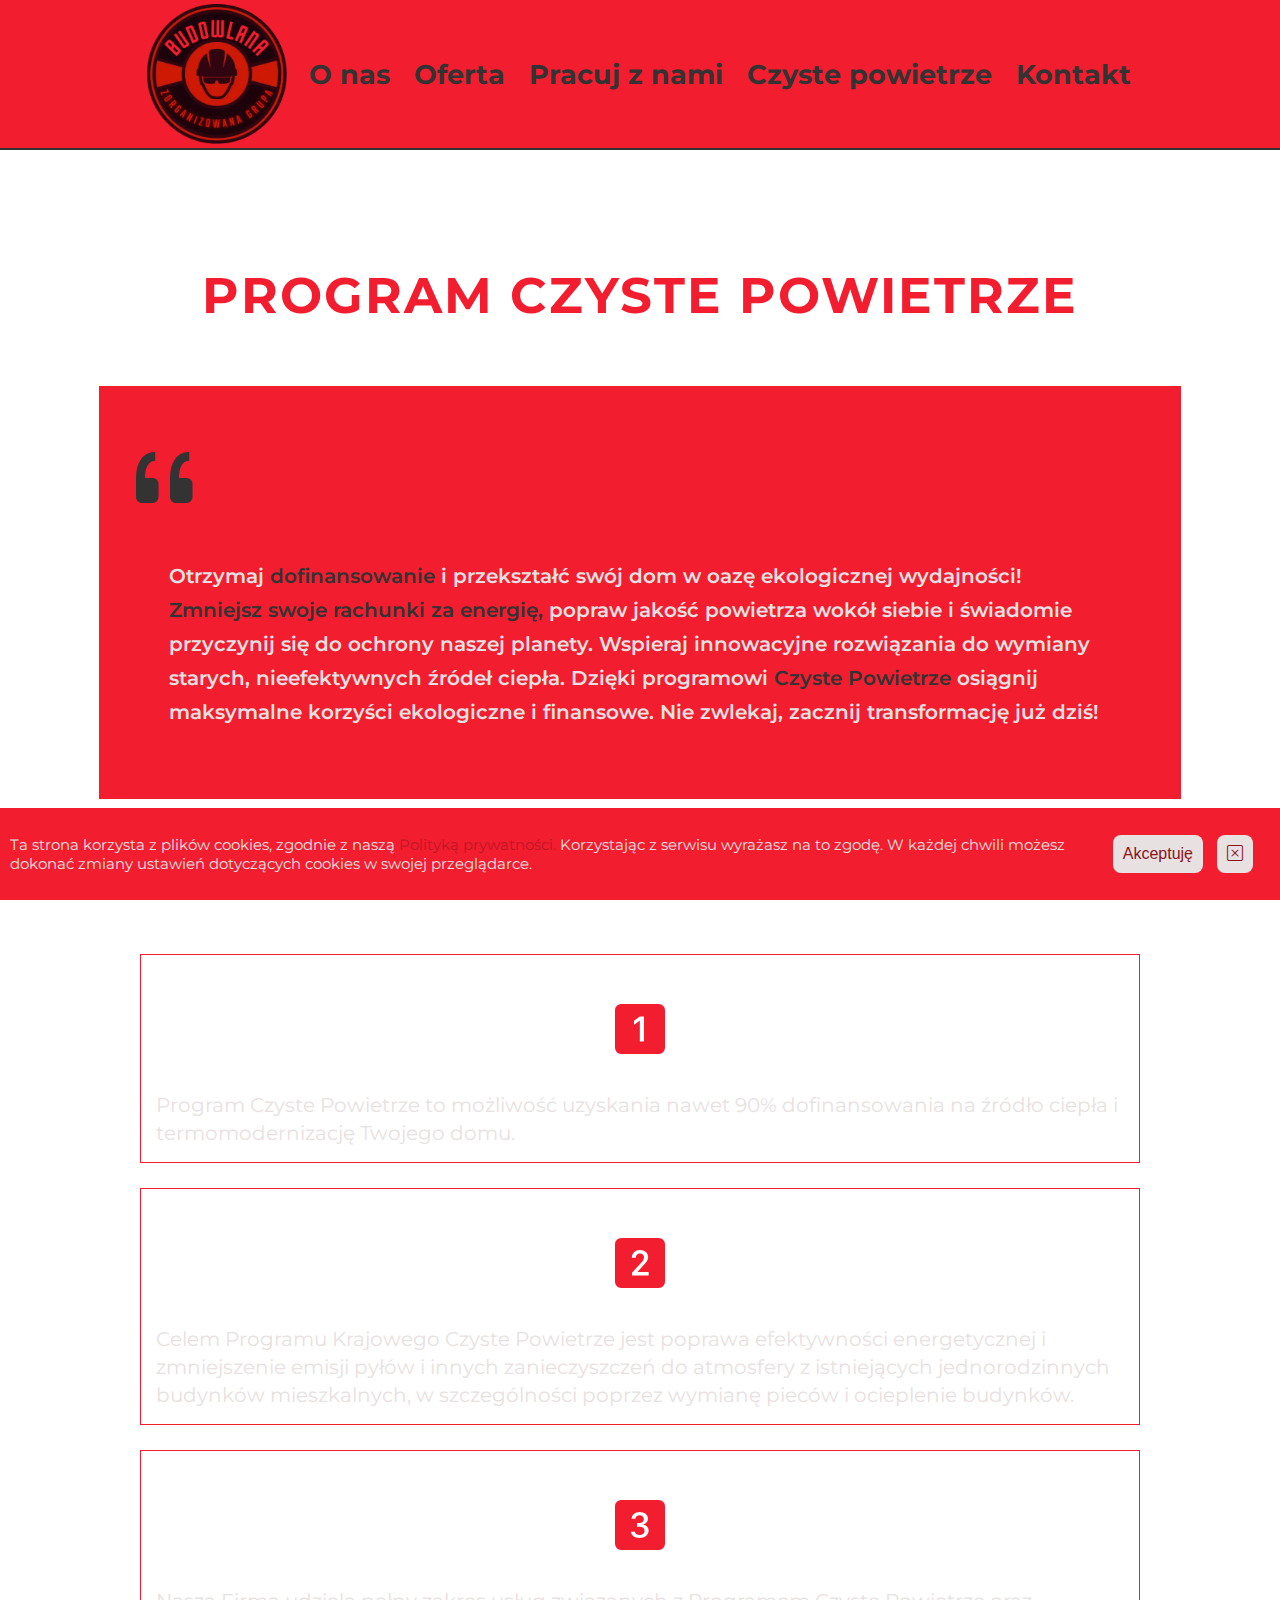
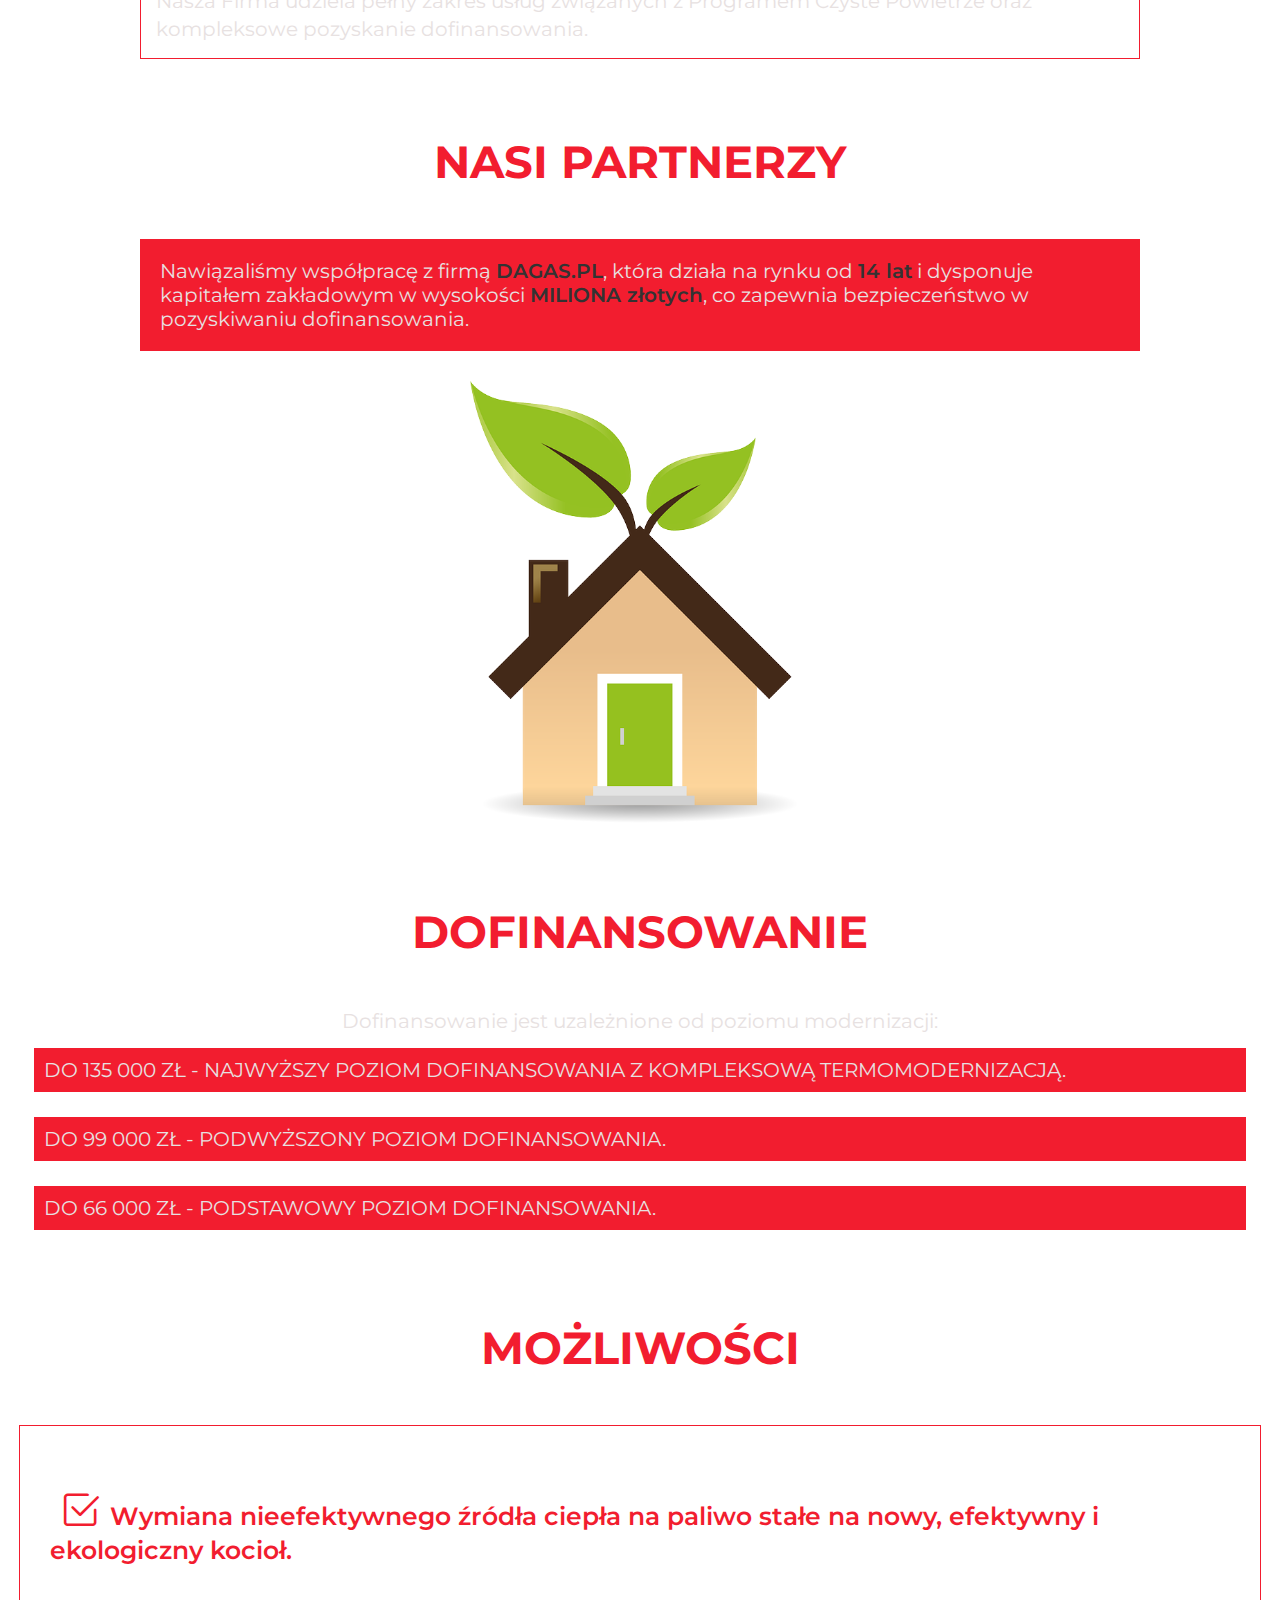
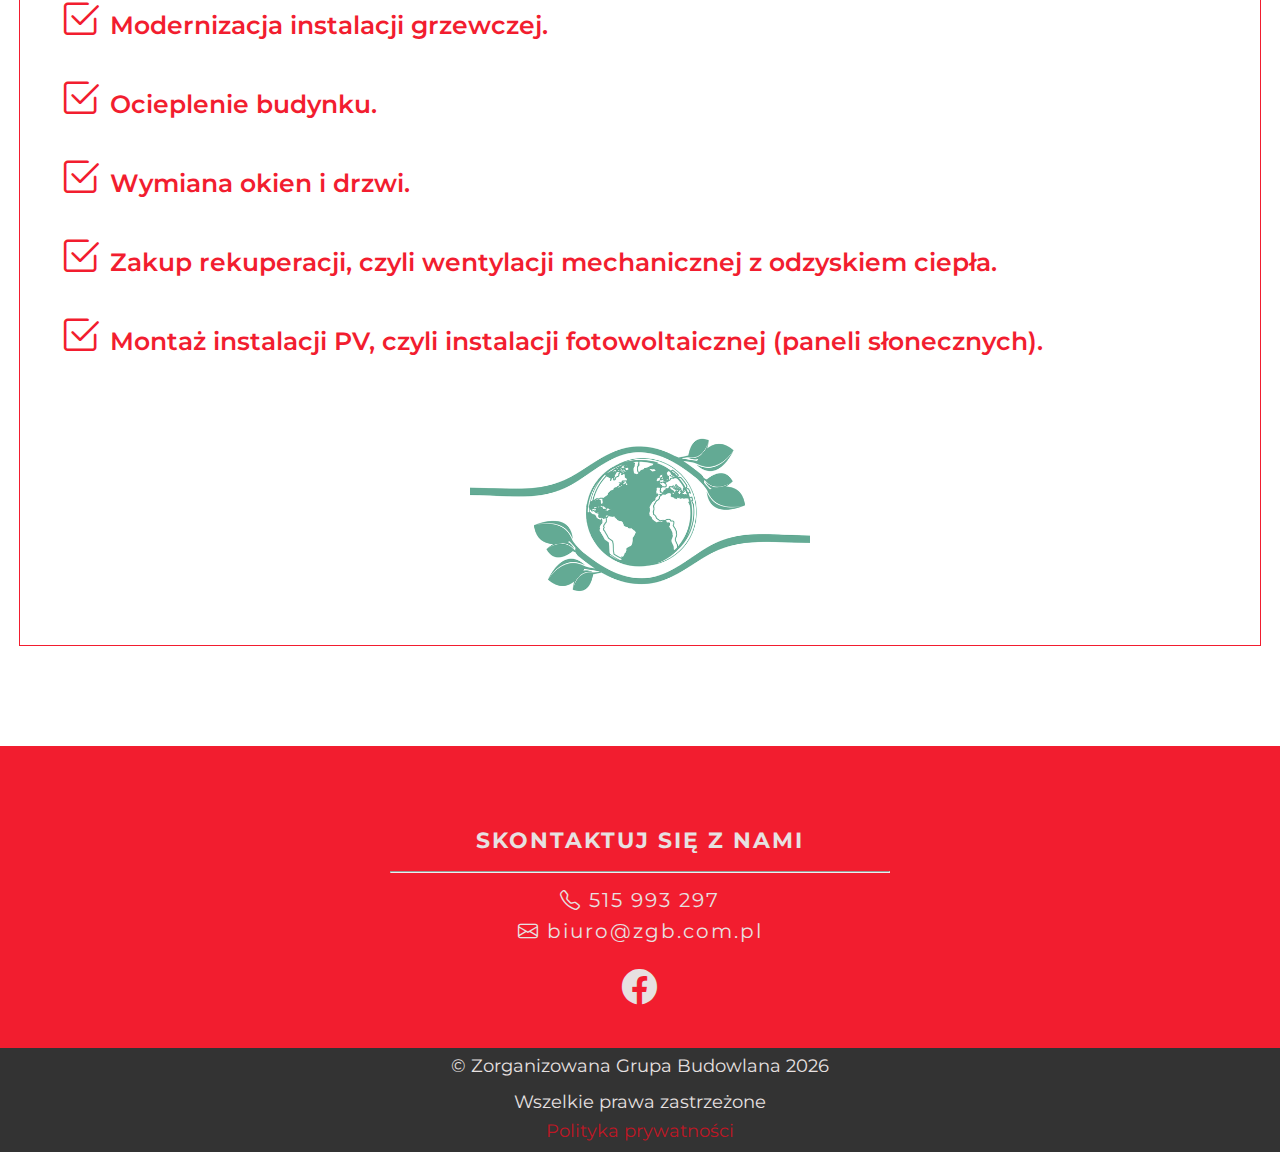
<file: clean-air.html>
<!DOCTYPE html>
<html lang="pl">

<head>
    <meta charset="UTF-8">
    <meta http-equiv="X-UA-Compatible" content="IE=edge">
    <meta name="viewport" content="width=device-width, initial-scale=1.0">
    <meta name="description" content="Profesjonalne usługi budowlane: wykonawstwo elewacji, docieplenia pianą poliuretanową oraz wełną celulozową. Remont domu, hydraulika, audyty energetyczne i Program Czyste Powietrze.">
    <title>Profesjonalne Usługi Budowlane - Elewacje, Docieplenia, Wymiana Okien</title>
    <link rel="shortcut icon" href="img/logo/fav-icon.png" type="image/png">
</head>
<script async src="https://www.googletagmanager.com/gtag/js?id=G-2FEHX1W138"></script>
<script>
  window.dataLayer = window.dataLayer || [];
  function gtag(){dataLayer.push(arguments);}
  gtag('js', new Date());
  gtag('config', 'G-2FEHX1W138');
</script>
<link rel="stylesheet" href="https://cdn.jsdelivr.net/npm/bootstrap-icons@1.10.5/font/bootstrap-icons.css">
<link rel="stylesheet" href="css/index.css">
</head>

<body>
    <nav class="nav nav-mobile">
        <button class="burger-btn" aria-label="Otwórz menu nawigacyjne">
            <i class="bi bi-menu-up"></i>
        </button>
        <div class="nav-mobile__items nav__items">
            <a href="index.html" class="nav-mobile__item">Strona główna</a>
            <a href="index.html#about-us" class="nav-mobile__item">O nas</a>
            <a href="index.html#offer" class="nav-mobile__item">Oferta</a>
            <a href="work-with-us.html" class="nav-mobile__item">Pracuj z nami</a>
            <a href="clean-air.html" class="nav-mobile__item">Czyste powietrze</a>
            <a href="contacts.html" class="nav-mobile__item">Kontakt</a>
        </div>
    </nav>
    <nav class="nav nav-desktop">
        <div class="nav-desktop__menu">
            <a href="index.html"> <img class="nav__logo" src="img/logo/zgb_logo.png" alt="Logo"></a>
            <div class="nav-desktop__items nav__items">
                <a href="index.html#about-us" class="nav-desktop__item">O nas</a>
                <a href="index.html#offer" class="nav-desktop__item">Oferta</a>
                <a href="work-with-us.html" class="nav-desktop__item">Pracuj z nami</a>
                <a href="clean-air.html" class="nav-desktop__item">Czyste powietrze</a>
                <a href="contacts.html" class="nav-desktop__item">Kontakt</a>
            </div>
        </div>
    </nav>
    <main class="main">
        <section class="clean-air section-padding section" id="clean-air">
            <div class="container clean-air__box">
                <h2 class="section-heading clean-air__title ">program Czyste Powietrze</h2>
                <div class="clean-air__quote-box"><i class="clean-air__quote-top-icon bi bi-quote"></i>
                    <p class="clean-air__quote-text">Otrzymaj <span>dofinansowanie</span> i przekształć swój dom w oazę
                        ekologicznej
                        wydajności! <span>Zmniejsz swoje
                            rachunki za energię,</span> popraw jakość powietrza wokół siebie i świadomie przyczynij się
                        do ochrony
                        naszej planety. Wspieraj innowacyjne rozwiązania do wymiany starych, nieefektywnych źródeł
                        ciepła. Dzięki programowi <span>Czyste Powietrze</span> osiągnij
                        maksymalne korzyści ekologiczne i finansowe. Nie zwlekaj, zacznij transformację już dziś!</p>
                </div>
                <h3 class="clean-air__heading">Opis Programu</h3>
                <div class="clean-air__description-box">
                    <div class="clean-air__description-box-item">
                        <i class="bi bi-1-square-fill"></i>
                        <p class="clean-air__description">Program Czyste Powietrze to możliwość uzyskania nawet 90%
                            dofinansowania na źródło ciepła i termomodernizację Twojego domu.</p>
                    </div>
                    <div class="clean-air__description-box-item">
                        <i class="bi bi-2-square-fill"></i>
                        <p class="clean-air__description">Celem Programu Krajowego Czyste Powietrze jest poprawa
                            efektywności energetycznej i zmniejszenie emisji pyłów i innych zanieczyszczeń do atmosfery
                            z
                            istniejących jednorodzinnych budynków mieszkalnych, w szczególności poprzez wymianę pieców i
                            ocieplenie budynków.</p>
                    </div>
                    <div class="clean-air__description-box-item">
                        <i class="bi bi-3-square-fill"></i>
                        <p class="clean-air__description">Nasza Firma udziela pełny zakres usług związanych z Programem
                            Czyste Powietrze oraz kompleksowe pozyskanie dofinansowania.</p>
                    </div>
                </div>
                <h3 class="clean-air__heading">Nasi Partnerzy</h3>
                <p class="clean-air__description-partners">Nawiązaliśmy współpracę z firmą <span>DAGAS.PL</span>, która działa na
                    rynku od <span>14
                        lat</span> i dysponuje kapitałem zakładowym w wysokości <span>MILIONA złotych</span>, co
                    zapewnia bezpieczeństwo w
                    pozyskiwaniu dofinansowania.</p>
                <div class="clean-air__img"><img src="img/house-157112_640.png" alt="ilustracja budynku"></div>
                <h3 class="clean-air__heading">Dofinansowanie</h3>
                <p class="clean-air__description-finance">Dofinansowanie jest uzależnione od poziomu modernizacji:</p>
                <ul class="clean-air__list">
                    <li class="clean-air__item">Do 135 000 zł - najwyższy poziom dofinansowania z kompleksową
                        termomodernizacją.</li>
                    <li class="clean-air__item">Do 99 000 zł - podwyższony poziom dofinansowania.</li>
                    <li class="clean-air__item">Do 66 000 zł - podstawowy poziom dofinansowania.</li>
                </ul>
                <h3 class="clean-air__heading">Możliwości</h3>
                <div class="clean-air__description-box-item">
                    <ul class="clean-air__actions-list">
                        <li class="clean-air__actions-item"><i class="bi bi-check2-square"></i>Wymiana nieefektywnego źródła ciepła na paliwo stałe na
                            nowy,
                            efektywny i ekologiczny kocioł.</li>
                        <li class="clean-air__actions-item"><i class="bi bi-check2-square"></i>Modernizacja instalacji grzewczej.</li>
                        <li class="clean-air__actions-item"><i class="bi bi-check2-square"></i>Ocieplenie budynku.</li>
                        <li class="clean-air__actions-item"><i class="bi bi-check2-square"></i>Wymiana okien i drzwi.</li>
                        <li class="clean-air__actions-item"><i class="bi bi-check2-square"></i>Zakup rekuperacji, czyli wentylacji mechanicznej z odzyskiem
                            ciepła.</li>
                        <li class="clean-air__actions-item"><i class="bi bi-check2-square"></i>Montaż instalacji PV, czyli instalacji fotowoltaicznej
                            (paneli
                            słonecznych).</li>
                    </ul>
                    <div class="clean-air__img"><img src="img/planet-7014517_640.png" alt="ilustracja dom"></div>
                </div>
        </section>
    </main>
    </section>
    <footer class="footer">
        <div class="section">
            <div class="footer__boxes">
                <div class="footer__box">
                    <p class="footer__bottom-text"></p>
                </div>
                <div class="footer__box">
                    <h3 class="footer__box-title">Skontaktuj się z nami</h3>
                    <hr>
                    <ul class="footer__box-list">
                        <li class="footer__box-list-item">
                            <a href="tel:515993297"><i class="bi bi-telephone"></i> 515 993 297</a>
                        </li>
                        <li class="footer__box-list-item">
                            <a href="mailto:biuro@zgb.com.pl"><i class="bi bi-envelope"></i>
                                biuro@zgb.com.pl</a>
                        </li>
                    </ul>
                    <div class="footer__box-social">
                        <a href="https://www.facebook.com/profile.php?id=61561750898383" target="_blank" class="footer__box-link"><i
                                class="bi bi-facebook"></i></i></a>
                    </div>
                </div>
            </div>
        </div>
        <div class="footer__bottom-box">
            <p class="footer__bottom-text"> &copy; Zorganizowana Grupa Budowlana <span class="footer__year"></span> </p>
            <p class="footer__bottom-text">Wszelkie prawa zastrzeżone</p>
            <a href="privacy-policy.html" class="footer__privacy-policy">Polityka prywatności</a>
        </div>
    </footer>
    <div class="privacy-message">
        <p class="privacy-message_text">Ta strona korzysta z plików cookies, zgodnie z naszą <a
                href="privacy-policy.html" class="footer__privacy-policy">Polityką prywatności.</a> Korzystając
            z
            serwisu wyrażasz na to zgodę.
            W każdej chwili możesz dokonać zmiany ustawień dotyczących cookies w swojej przeglądarce.</p>
        <div class="privacy-message__button-box"> <button class="privacy-message__button"
                aria-label="Zaakceptuj wiadomość o prywatności danych">Akceptuję</button>
            <button class="privacy-message__icon" aria-label="Zamknij wiadomość o prywatności danych"><i
                    class="bi bi-x-square"></i></button>
        </div>
    </div>
    </main>
    <script src="js/nav.js"></script>
    <script src="js/footer-year.js"></script>
    <script src="js/privacy-message.js"></script>
</body>

</html>
</file>
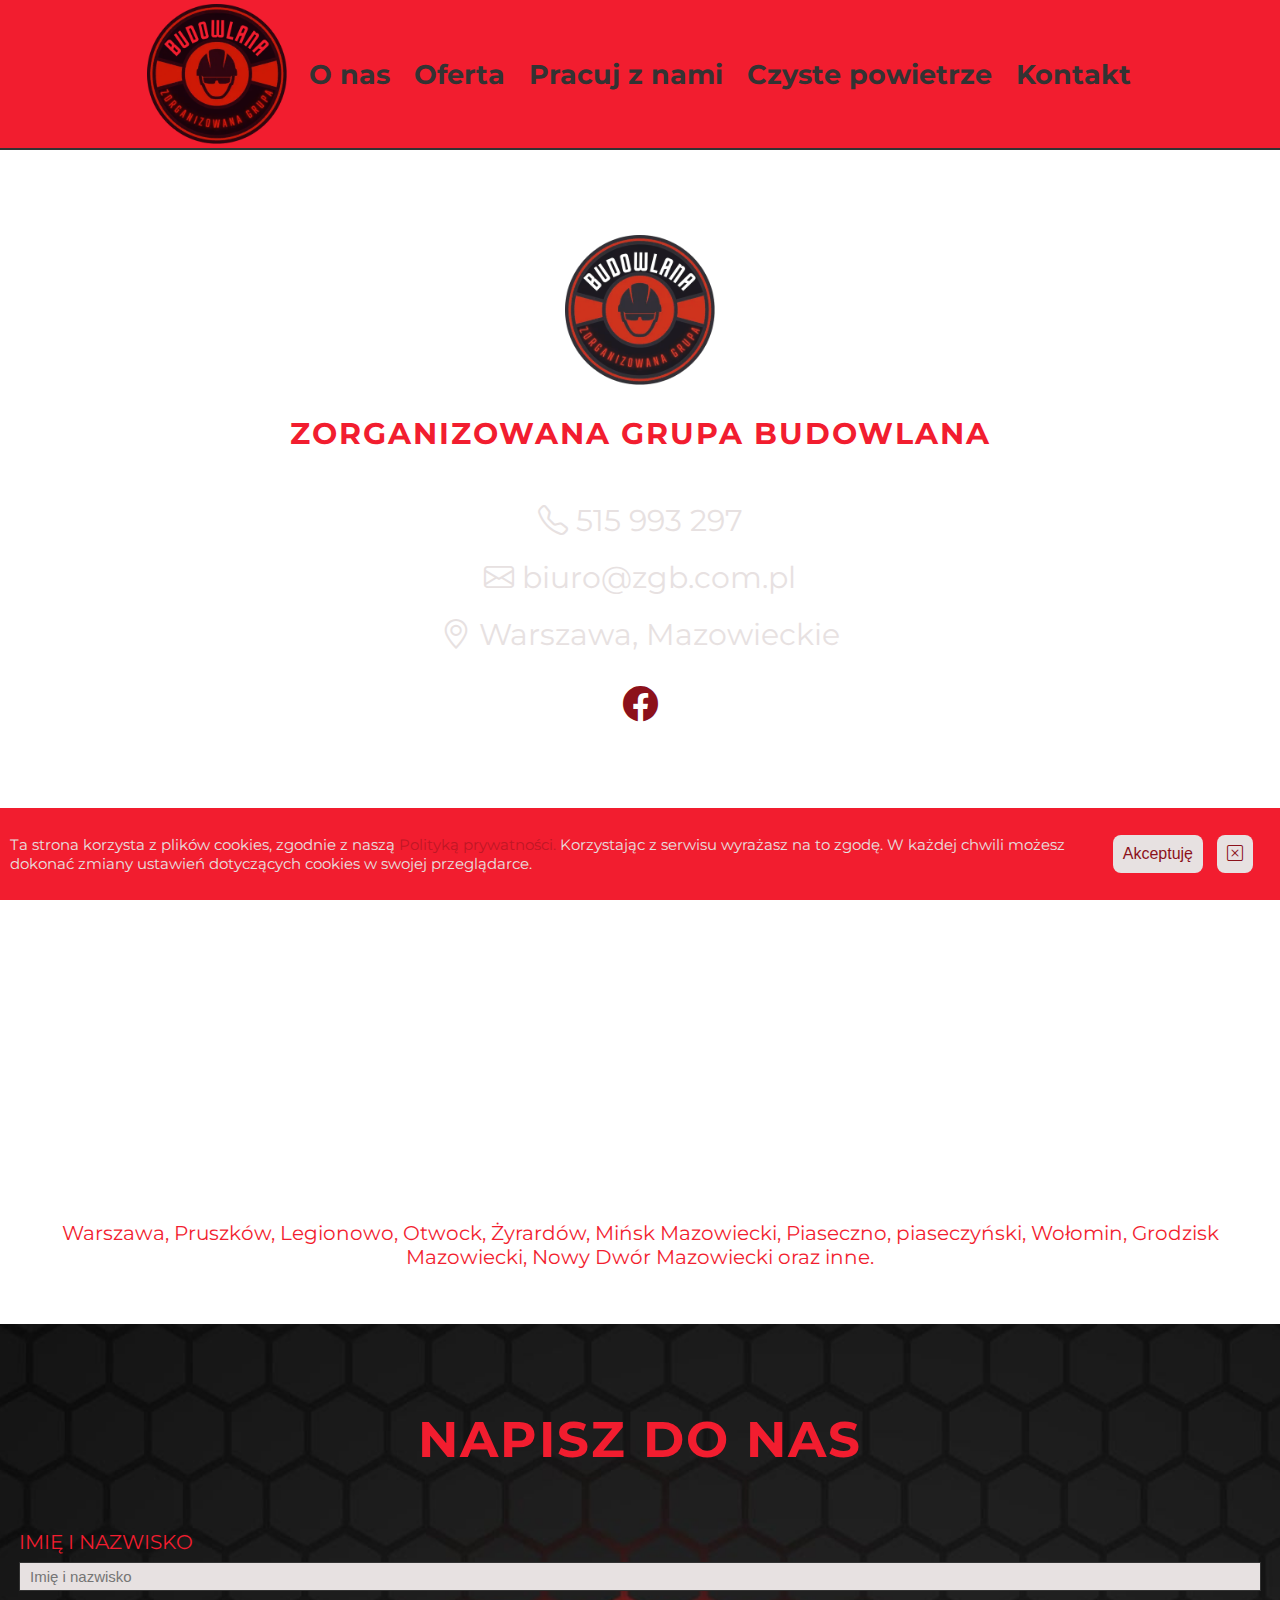
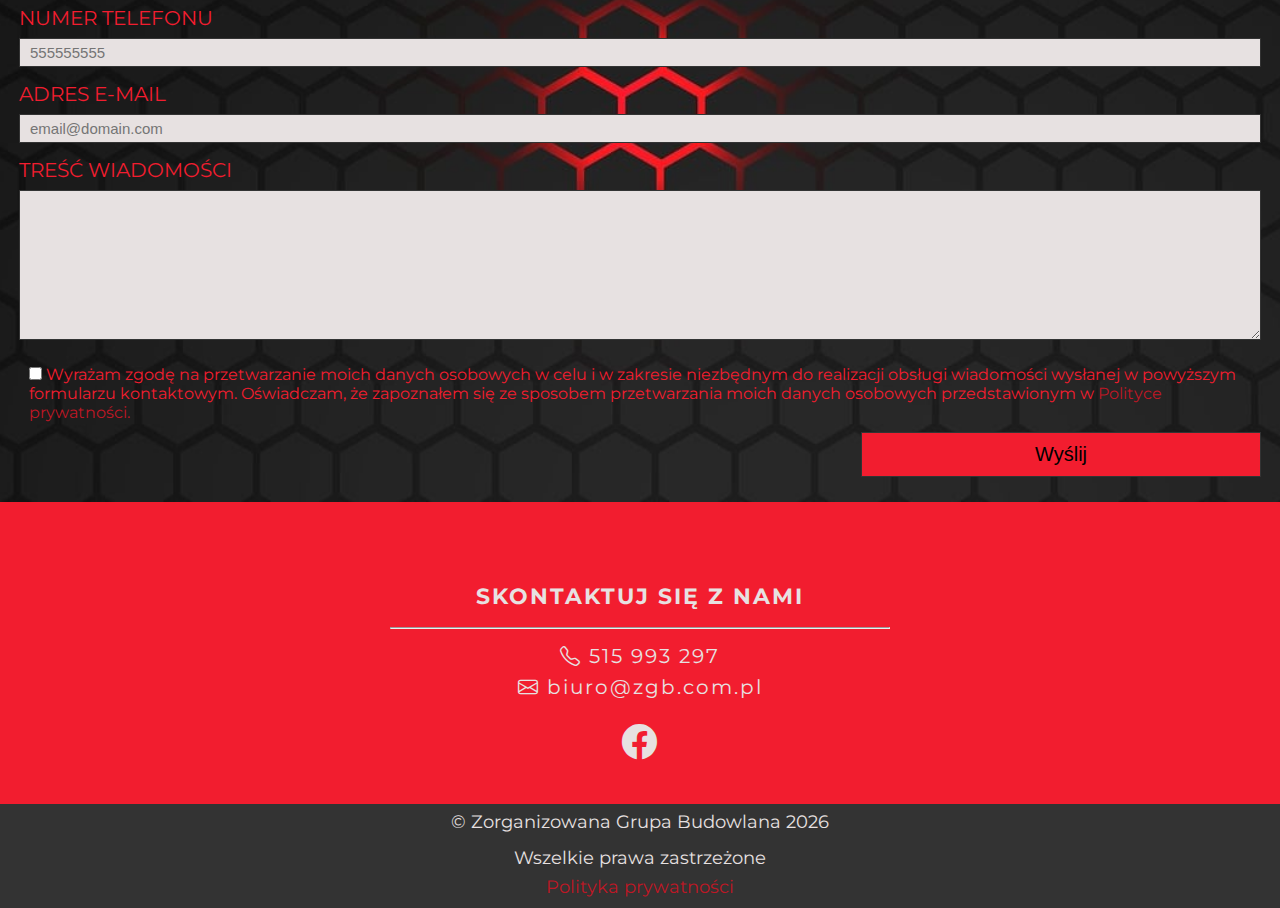
<file: contacts.html>
<!DOCTYPE html>
<html lang="pl">

<head>
    <meta charset="UTF-8">
    <meta http-equiv="X-UA-Compatible" content="IE=edge">
    <meta name="viewport" content="width=device-width, initial-scale=1.0">
    <meta name="description"
        content="Profesjonalne usługi budowlane: wykonawstwo elewacji, docieplenia pianą poliuretanową oraz wełną celulozową. Remont domu, hydraulika, audyty energetyczne i Program Czyste Powietrze.">
    <title>Profesjonalne Usługi Budowlane - Elewacje, Docieplenia, Wymiana Okien</title>
    <link rel="shortcut icon" href="img/logo/fav-icon.png" type="image/png">
</head>
<script async src="https://www.googletagmanager.com/gtag/js?id=G-2FEHX1W138"></script>
<script>
    window.dataLayer = window.dataLayer || [];
    function gtag() { dataLayer.push(arguments); }
    gtag('js', new Date());
    gtag('config', 'G-2FEHX1W138');
</script>
<link rel="stylesheet" href="https://cdn.jsdelivr.net/npm/bootstrap-icons@1.10.5/font/bootstrap-icons.css">
<link rel="stylesheet" href="css/index.css">
</head>

<body>

    <nav class="nav nav-mobile">
        <button class="burger-btn" aria-label="Otwórz menu nawigacyjne">
            <i class="bi bi-menu-up"></i>
        </button>
        <div class="nav-mobile__items nav__items">
            <a href="index.html" class="nav-mobile__item">Strona główna</a>
            <a href="index.html#about-us" class="nav-mobile__item">O nas</a>
            <a href="index.html#offer" class="nav-mobile__item">Oferta</a>
            <a href="work-with-us.html" class="nav-mobile__item">Pracuj z nami</a>
            <a href="clean-air.html" class="nav-mobile__item">Czyste powietrze</a>
            <a href="contacts.html" class="nav-mobile__item">Kontakt</a>
        </div>
    </nav>

    <nav class="nav nav-desktop">
        <div class="nav-desktop__menu">
            <a href="index.html"> <img class="nav__logo" src="img/logo/zgb_logo.png" alt="Logo"></a>
            <div class="nav-desktop__items nav__items">
                <a href="index.html#about-us" class="nav-desktop__item">O nas</a>
                <a href="index.html#offer" class="nav-desktop__item">Oferta</a>
                <a href="work-with-us.html" class="nav-desktop__item">Pracuj z nami</a>
                <a href="clean-air.html" class="nav-desktop__item">Czyste powietrze</a>
                <a href="contacts.html" class="nav-desktop__item">Kontakt</a>
            </div>
        </div>
    </nav>

    <main class="main">
        <section class="contacts section-padding section white-section" id="contacts">
            <div class="container contacts__box">
                <a href="index.html"> <img class="contacts_logo" src="img/logo/zgb_logo.png" alt="Logo"></a>
                <h3 class="section-heading contacts__box-list-item">Zorganizowana grupa budowlana</h3>
                <ul class="contacts__box-list">
                    <li class="contacts__box-list-item"><a href="tel:515993297"><i class="bi bi-telephone"></i> 515 993
                            297</a></li>
                    <li class="contacts__box-list-item">
                        <a href="mailto:biuro@zgb.com.pl"><i class="bi bi-envelope"></i>
                            biuro@zgb.com.pl</a>
                    </li>
                    <li class="contacts__box-list-item"><i class="bi bi-geo-alt"></i> Warszawa, Mazowieckie</li>
                </ul>
                <div class="contacts__box-social">
                    <a href="https://www.facebook.com/profile.php?id=61561750898383" target="_blank"
                        class="footer__box-link"><i class="bi bi-facebook"></i></i></a>
                </div>
                <div class="contacts__map">
                    <iframe
                        src="https://www.google.com/maps/embed?pb=!1m18!1m12!1m3!1d180417.49972313724!2d20.896272189358637!3d52.232886618641594!2m3!1f0!2f0!3f0!3m2!1i1024!2i768!4f13.1!3m3!1m2!1s0x471ecc669a869f01%3A0x72f0be2a88ead3fc!2sWarszawa!5e1!3m2!1spl!2spl!4v1719344834650!5m2!1spl!2spl"
                        width="90%" height="450" style="border:0;" allowfullscreen="" loading="lazy"
                        referrerpolicy="no-referrer-when-downgrade"></iframe>
                    <p class="contacts__map-text">Warszawa, Pruszków, Legionowo, Otwock, Żyrardów, Mińsk Mazowiecki,
                        Piaseczno, piaseczyński, Wołomin, Grodzisk Mazowiecki, Nowy Dwór Mazowiecki oraz inne.</p>
                </div>
            </div>
        </section>

        <section class="contact-form section-padding section" id="contact">
            <h2 class="contact-form__heading section-heading">napisz do nas</h2>
            <div class="container">
                <form id="contactForm" name="simple-contact-form" accept-charset="utf-8" class="contact__form">
                    <div class="contact__form-top">
                        <label for="full-name" class="contact__form-label">Imię i nazwisko</label>
                        <input type="text" name="name" id="full-name" class="contact__form-input"
                            placeholder="Imię i nazwisko" required>
                        <label class="contact__form-label" for="telephone">Numer telefonu</label>
                        <input class="contact__form-input" type="number" name="telephone" id="telephone"
                            placeholder="555555555" required>
                        <label for="email-address" class="contact__form-label">Adres e-mail</label>
                        <input type="email" name="email" class="contact__form-input" id="email-address"
                            placeholder="email@domain.com" required>
                    </div>
                    <label for="message" class="contact__form-label">Treść wiadomości</label>
                    <textarea rows="5" name="message" id="message" placeholder="" required
                        class="contact__form-textarea"></textarea>
                    <div class="contact__form-checkbox">
                        <input type="checkbox" name="consent" id="consent" required>
                        <label required for="consent">Wyrażam zgodę na przetwarzanie moich danych osobowych
                            w celu i w zakresie niezbędnym do realizacji obsługi wiadomości wysłanej w
                            powyższym
                            formularzu kontaktowym. Oświadczam, że zapoznałem się ze sposobem przetwarzania moich
                            danych
                            osobowych przedstawionym w <a href="privacy-policy.html"
                                class="footer__privacy-policy">Polityce prywatności.</a></label>
                    </div>
                    <input type="submit" class="contact__form-btn btn-special-animation" value="Wyślij">
                </form>
            </div>
        </section>

        <footer class="footer">
            <div class="section">
                <div class="footer__boxes">
                    <div class="footer__box">
                        <p class="footer__bottom-text"></p>
                    </div>
                    <div class="footer__box">
                        <h3 class="footer__box-title">Skontaktuj się z nami</h3>
                        <hr>
                        <ul class="footer__box-list">
                            <li class="footer__box-list-item">
                                <a href="tel:515993297"><i class="bi bi-telephone"></i> 515 993 297</a>
                            </li>
                            <li class="footer__box-list-item">
                                <a href="mailto:biuro@zgb.com.pl"><i class="bi bi-envelope"></i>
                                    biuro@zgb.com.pl</a>
                            </li>
                        </ul>
                        <div class="footer__box-social">
                            <a href="https://www.facebook.com/profile.php?id=61561750898383" target="_blank"
                                class="footer__box-link"><i class="bi bi-facebook"></i></i></a>
                        </div>
                    </div>
                </div>
            </div>
            <div class="footer__bottom-box">
                <p class="footer__bottom-text"> &copy; Zorganizowana Grupa Budowlana <span class="footer__year"></span>
                </p>
                <p class="footer__bottom-text">Wszelkie prawa zastrzeżone</p>
                <a href="privacy-policy.html" class="footer__privacy-policy">Polityka prywatności</a>
            </div>
        </footer>
        <div class="privacy-message">
            <p class="privacy-message_text">Ta strona korzysta z plików cookies, zgodnie z naszą <a
                    href="privacy-policy.html" class="footer__privacy-policy">Polityką prywatności.</a> Korzystając
                z
                serwisu wyrażasz na to zgodę.
                W każdej chwili możesz dokonać zmiany ustawień dotyczących cookies w swojej przeglądarce.</p>
            <div class="privacy-message__button-box"> <button class="privacy-message__button"
                    aria-label="Zaakceptuj wiadomość o prywatności danych">Akceptuję</button>
                <button class="privacy-message__icon" aria-label="Zamknij wiadomość o prywatności danych"><i
                        class="bi bi-x-square"></i></button>
            </div>
        </div>
    </main>

    <script src="js/nav.js"></script>
    <script src="js/contact-form.js"></script>
    <script src="js/footer-year.js"></script>
    <script src="js/privacy-message.js"></script>
</body>

</html>
</file>
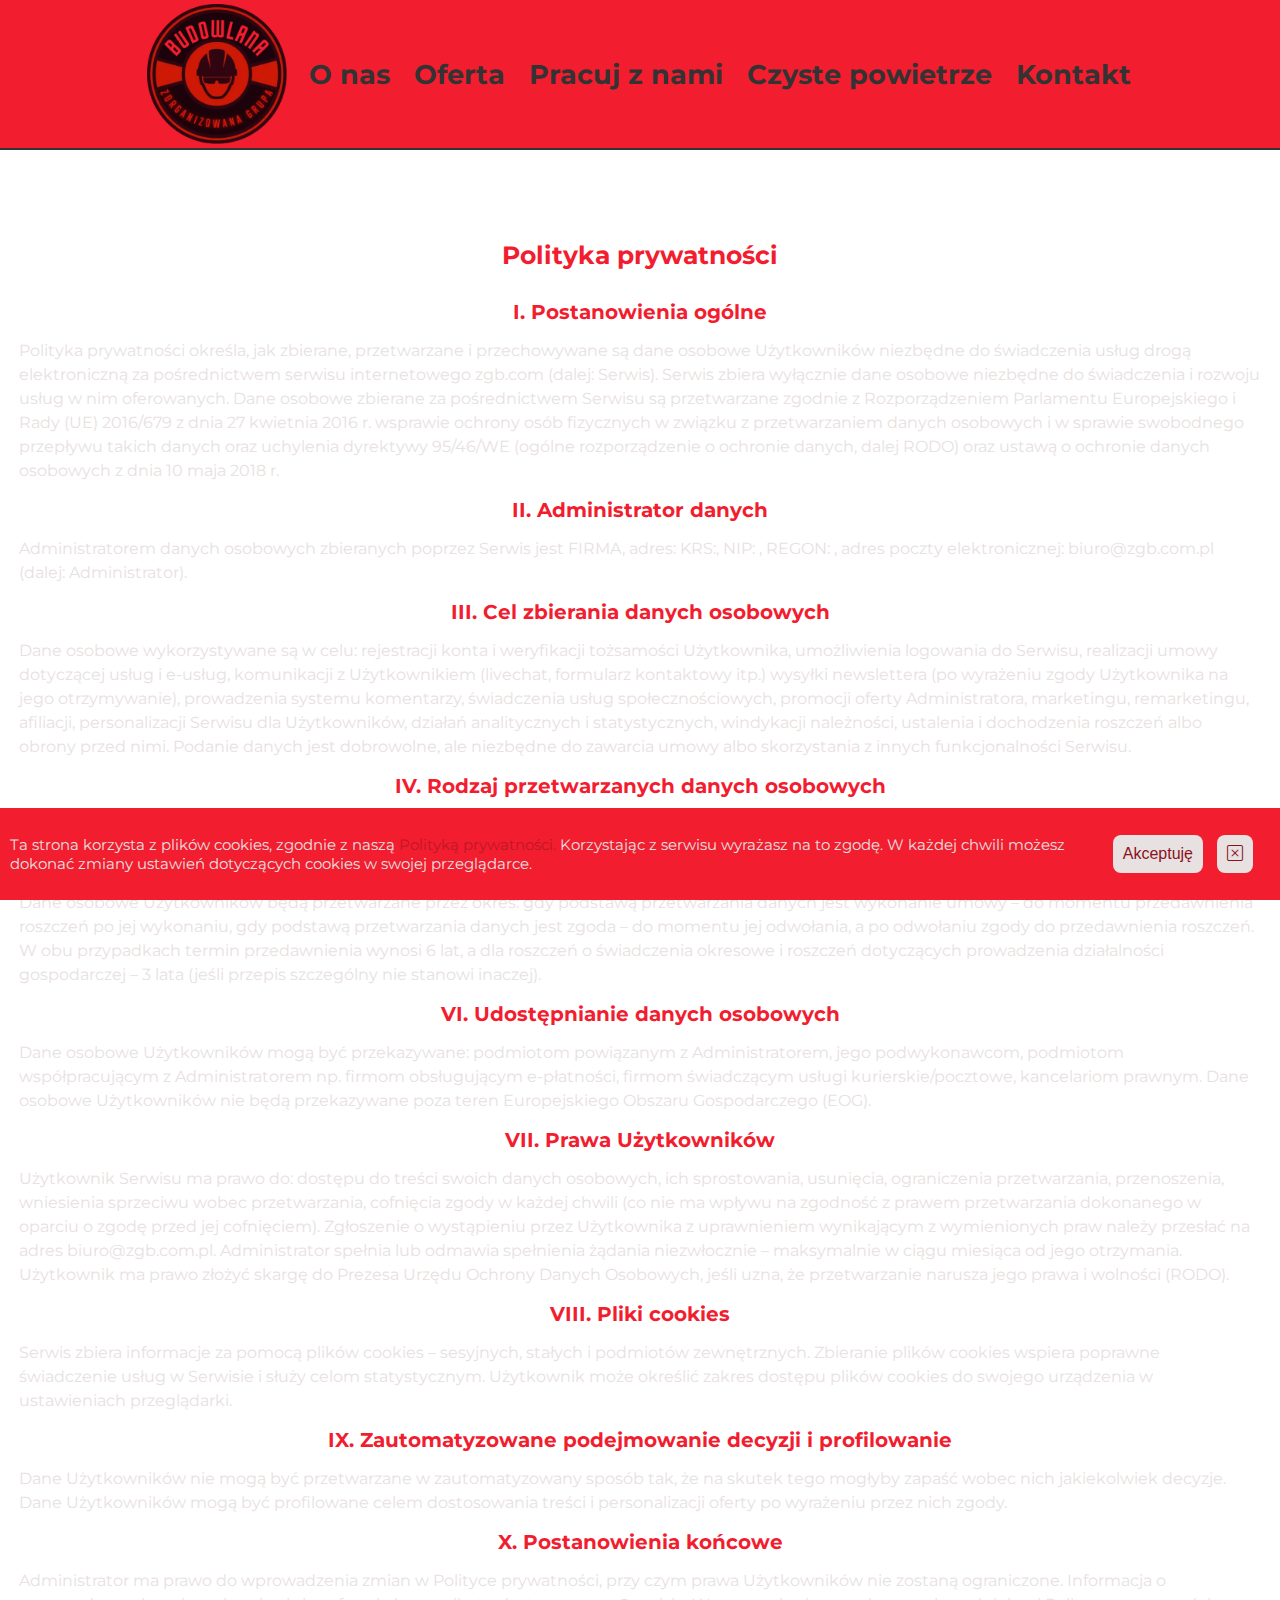
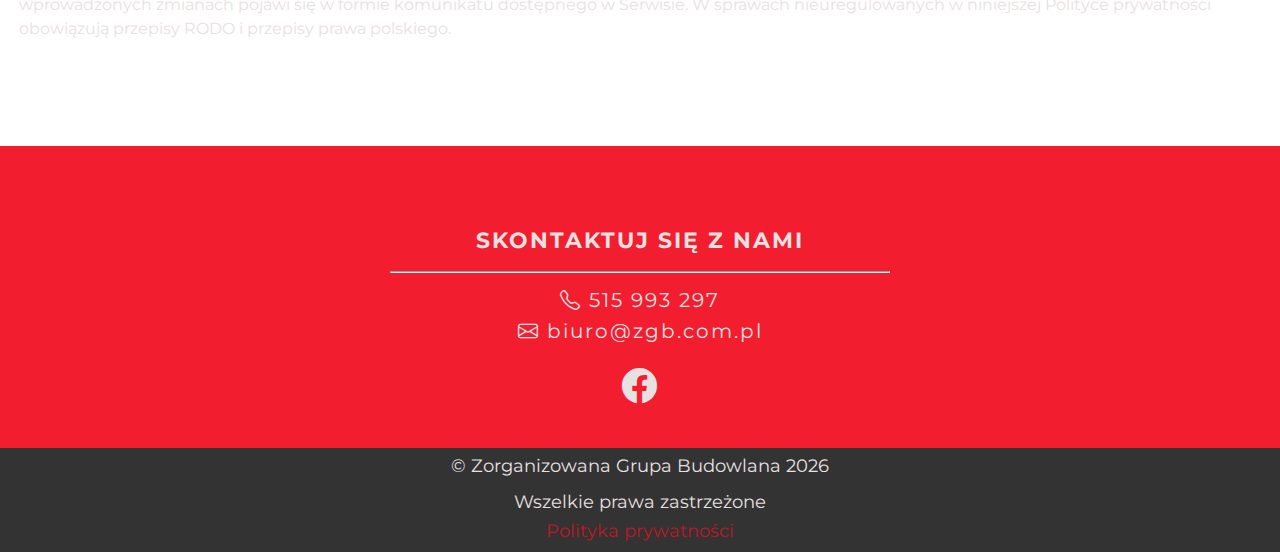
<file: privacy-policy.html>
<!DOCTYPE html>
<html lang="pl">
<head>
    <meta charset="UTF-8">
    <meta http-equiv="X-UA-Compatible" content="IE=edge">
    <meta name="viewport" content="width=device-width, initial-scale=1.0">
    <meta name="description" content="Profesjonalne usługi budowlane: wykonawstwo elewacji, docieplenia pianą poliuretanową oraz wełną celulozową. Remont domu, hydraulika, audyty energetyczne i Program Czyste Powietrze.">
    <title>Profesjonalne Usługi Budowlane - Elewacje, Docieplenia, Wymiana Okien</title>
    <link rel="shortcut icon" href="img/logo/fav-icon.png" type="image/png">
</head>
<script async src="https://www.googletagmanager.com/gtag/js?id=G-2FEHX1W138"></script>
<script>
    window.dataLayer = window.dataLayer || [];
    function gtag() { dataLayer.push(arguments); }
    gtag('js', new Date());
    gtag('config', 'G-2FEHX1W138');
</script>
<link rel="stylesheet" href="https://cdn.jsdelivr.net/npm/bootstrap-icons@1.10.5/font/bootstrap-icons.css">
<link rel="stylesheet" href="css/index.css">
</head>

<body>
    <nav class="nav nav-mobile">
        <button class="burger-btn" aria-label="Otwórz menu nawigacyjne">
            <i class="bi bi-menu-up"></i>
        </button>
        <div class="nav-mobile__items nav__items">
            <a href="index.html" class="nav-mobile__item">Strona główna</a>
            <a href="index.html#about-us" class="nav-mobile__item">O nas</a>
            <a href="index.html#offer" class="nav-mobile__item">Oferta</a>
            <a href="work-with-us.html" class="nav-mobile__item">Pracuj z nami</a>
            <a href="clean-air.html" class="nav-mobile__item">Czyste powietrze</a>
            <a href="contacts.html" class="nav-mobile__item">Kontakt</a>
        </div>
    </nav>
    <nav class="nav nav-desktop">
        <div class="nav-desktop__menu">
            <a href="index.html"> <img class="nav__logo" src="img/logo/zgb_logo.png" alt="Logo"></a>
            <div class="nav-desktop__items nav__items">
                <a href="index.html#about-us" class="nav-desktop__item">O nas</a>
                <a href="index.html#offer" class="nav-desktop__item">Oferta</a>
                <a href="work-with-us.html" class="nav-desktop__item">Pracuj z nami</a>
                <a href="clean-air.html" class="nav-desktop__item">Czyste powietrze</a>
                <a href="contacts.html" class="nav-desktop__item">Kontakt</a>
            </div>
        </div>
    </nav>
    <main class="main">
        <section id="privacy-policy" class="privacy-policy section-padding section white-section">
            <div class="container privacy-policy__box">
                <h3 class="privacy-policy__title">Polityka prywatności</h3>
                <h5 class="privacy-policy__subtitle">I. Postanowienia ogólne</h5>
                <p class="privacy-policy__text">
                    Polityka prywatności określa, jak zbierane, przetwarzane i przechowywane są dane osobowe
                    Użytkowników
                    niezbędne do świadczenia usług drogą elektroniczną za pośrednictwem serwisu internetowego zgb.com
                    (dalej: Serwis).
                    Serwis zbiera wyłącznie dane osobowe niezbędne do świadczenia i rozwoju usług w nim oferowanych.
                    Dane osobowe zbierane za pośrednictwem Serwisu są przetwarzane zgodnie z Rozporządzeniem Parlamentu
                    Europejskiego i Rady (UE) 2016/679 z dnia 27 kwietnia 2016 r. wsprawie ochrony osób fizycznych
                    w związku z przetwarzaniem danych osobowych i w sprawie swobodnego przepływu takich danych oraz
                    uchylenia dyrektywy 95/46/WE (ogólne rozporządzenie o ochronie danych, dalej RODO) oraz ustawą o
                    ochronie danych osobowych z dnia 10 maja 2018 r. </p>
                <h5 class="privacy-policy__subtitle">II. Administrator danych</h5>
                <p class="privacy-policy__text">
                    Administratorem danych osobowych zbieranych poprzez Serwis jest FIRMA, adres:
                    KRS:, NIP:
                    , REGON: , adres poczty elektronicznej: biuro@zgb.com.pl (dalej:
                    Administrator).</p>
                <h5 class="privacy-policy__subtitle">III. Cel zbierania danych osobowych</h5>
                <p class="privacy-policy__text">
                    Dane osobowe wykorzystywane są w celu:
                    rejestracji konta i weryfikacji tożsamości Użytkownika,
                    umożliwienia logowania do Serwisu,
                    realizacji umowy dotyczącej usług i e-usług,
                    komunikacji z Użytkownikiem (livechat, formularz kontaktowy itp.)
                    wysyłki newslettera (po wyrażeniu zgody Użytkownika na jego otrzymywanie),
                    prowadzenia systemu komentarzy,
                    świadczenia usług społecznościowych,
                    promocji oferty Administratora,
                    marketingu, remarketingu, afiliacji,
                    personalizacji Serwisu dla Użytkowników,
                    działań analitycznych i statystycznych,
                    windykacji należności,
                    ustalenia i dochodzenia roszczeń albo obrony przed nimi.
                    Podanie danych jest dobrowolne, ale niezbędne do zawarcia umowy albo skorzystania z innych
                    funkcjonalności Serwisu.</p>
                <h5 class="privacy-policy__subtitle">IV. Rodzaj przetwarzanych danych osobowych</h5>
                <p class="privacy-policy__text">
                    Administrator może przetwarzać dane osobowe Użytkownika: imię i nazwisko, data urodzenia, adres
                    zamieszkania, adres e-mail, numer telefonu, NIP.</p>
                <h5 class="privacy-policy__subtitle">V. Okres przetwarzania danych osobowych</h5>
                <p class="privacy-policy__text">
                    Dane osobowe Użytkowników będą przetwarzane przez okres:
                    gdy podstawą przetwarzania danych jest wykonanie umowy – do momentu przedawnienia roszczeń po jej
                    wykonaniu,
                    gdy podstawą przetwarzania danych jest zgoda – do momentu jej odwołania, a po odwołaniu zgody do
                    przedawnienia roszczeń.
                    W obu przypadkach termin przedawnienia wynosi 6 lat, a dla roszczeń o świadczenia okresowe i
                    roszczeń
                    dotyczących prowadzenia działalności gospodarczej – 3 lata (jeśli przepis szczególny nie stanowi
                    inaczej).</p>
                <h5 class="privacy-policy__subtitle">VI. Udostępnianie danych osobowych</h5>
                <p class="privacy-policy__text">
                    Dane osobowe Użytkowników mogą być przekazywane: podmiotom powiązanym z Administratorem, jego
                    podwykonawcom, podmiotom współpracującym z Administratorem np. firmom obsługującym e-płatności,
                    firmom
                    świadczącym usługi kurierskie/pocztowe, kancelariom prawnym.
                    Dane osobowe Użytkowników nie będą przekazywane poza teren Europejskiego Obszaru Gospodarczego
                    (EOG).
                </p>
                <h5 class="privacy-policy__subtitle">VII. Prawa Użytkowników</h5>
                <p class="privacy-policy__text">
                    Użytkownik Serwisu ma prawo do: dostępu do treści swoich danych osobowych, ich sprostowania,
                    usunięcia,
                    ograniczenia przetwarzania, przenoszenia, wniesienia sprzeciwu wobec przetwarzania, cofnięcia zgody
                    w
                    każdej chwili (co nie ma wpływu na zgodność z prawem przetwarzania dokonanego w oparciu o zgodę
                    przed
                    jej cofnięciem).
                    Zgłoszenie o wystąpieniu przez Użytkownika z uprawnieniem wynikającym z wymienionych praw należy
                    przesłać na adres biuro@zgb.com.pl.
                    Administrator spełnia lub odmawia spełnienia żądania niezwłocznie – maksymalnie w ciągu miesiąca od
                    jego
                    otrzymania.
                    Użytkownik ma prawo złożyć skargę do Prezesa Urzędu Ochrony Danych Osobowych, jeśli uzna, że
                    przetwarzanie narusza jego prawa i wolności (RODO).</p>
                <h5 class="privacy-policy__subtitle">VIII. Pliki cookies</h5>
                <p class="privacy-policy__text">
                    Serwis zbiera informacje za pomocą plików cookies – sesyjnych, stałych i podmiotów zewnętrznych.
                    Zbieranie plików cookies wspiera poprawne świadczenie usług w Serwisie i służy celom statystycznym.
                    Użytkownik może określić zakres dostępu plików cookies do swojego urządzenia w ustawieniach
                    przeglądarki.</p>
                <h5 class="privacy-policy__subtitle">IX. Zautomatyzowane podejmowanie decyzji i profilowanie</h5>
                <p class="privacy-policy__text">
                    Dane Użytkowników nie mogą być przetwarzane w zautomatyzowany sposób tak, że na skutek tego mogłyby
                    zapaść wobec nich jakiekolwiek decyzje.
                    Dane Użytkowników mogą być profilowane celem dostosowania treści i personalizacji oferty po
                    wyrażeniu
                    przez nich zgody.</p>
                <h5 class="privacy-policy__subtitle">X. Postanowienia końcowe</h5>
                <p class="privacy-policy__text">
                    Administrator ma prawo do wprowadzenia zmian w Polityce prywatności, przy czym prawa Użytkowników
                    nie
                    zostaną ograniczone.
                    Informacja o wprowadzonych zmianach pojawi się w formie komunikatu dostępnego w Serwisie.
                    W sprawach nieuregulowanych w niniejszej Polityce prywatności obowiązują przepisy RODO i przepisy
                    prawa
                    polskiego. </p>
            </div>
        </section>
        <footer class="footer">
            <div class="section">
                <div class="footer__boxes">
                    <div class="footer__box">
                        <p class="footer__bottom-text"></p>
                    </div>
                    <div class="footer__box">
                        <h3 class="footer__box-title">Skontaktuj się z nami</h3>
                        <hr>
                        <ul class="footer__box-list">
                            <li class="footer__box-list-item">
                                <a href="tel:515993297"><i class="bi bi-telephone"></i> 515 993 297</a>
                            </li>
                            <li class="footer__box-list-item">
                                <a href="mailto:biuro@zgb.com.pl"><i class="bi bi-envelope"></i>
                                    biuro@zgb.com.pl</a>
                            </li>
                        </ul>
                        <div class="footer__box-social">
                            <a href="https://www.facebook.com/profile.php?id=61561750898383" target="_blank" class="footer__box-link"><i
                                    class="bi bi-facebook"></i></i></a>
                        </div>
                    </div>
                </div>
            </div>
            <div class="footer__bottom-box">
                <p class="footer__bottom-text"> &copy; Zorganizowana Grupa Budowlana <span class="footer__year"></span> </p>
                <p class="footer__bottom-text">Wszelkie prawa zastrzeżone</p>
                <a href="privacy-policy.html" class="footer__privacy-policy">Polityka prywatności</a>
            </div>
        </footer>
        <div class="privacy-message">
            <p class="privacy-message_text">Ta strona korzysta z plików cookies, zgodnie z naszą <a
                    href="privacy-policy.html" class="footer__privacy-policy">Polityką prywatności.</a> Korzystając
                z
                serwisu wyrażasz na to zgodę.
                W każdej chwili możesz dokonać zmiany ustawień dotyczących cookies w swojej przeglądarce.</p>
            <div class="privacy-message__button-box"> <button class="privacy-message__button"
                    aria-label="Zaakceptuj wiadomość o prywatności danych">Akceptuję</button>
                <button class="privacy-message__icon" aria-label="Zamknij wiadomość o prywatności danych"><i
                        class="bi bi-x-square"></i></button>
            </div>
        </div>
    </main>

    <script src="js/nav.js"></script>
    <script src="js/footer-year.js"></script>
    <script src="js/privacy-message.js"></script>
</body>

</html>
</file>
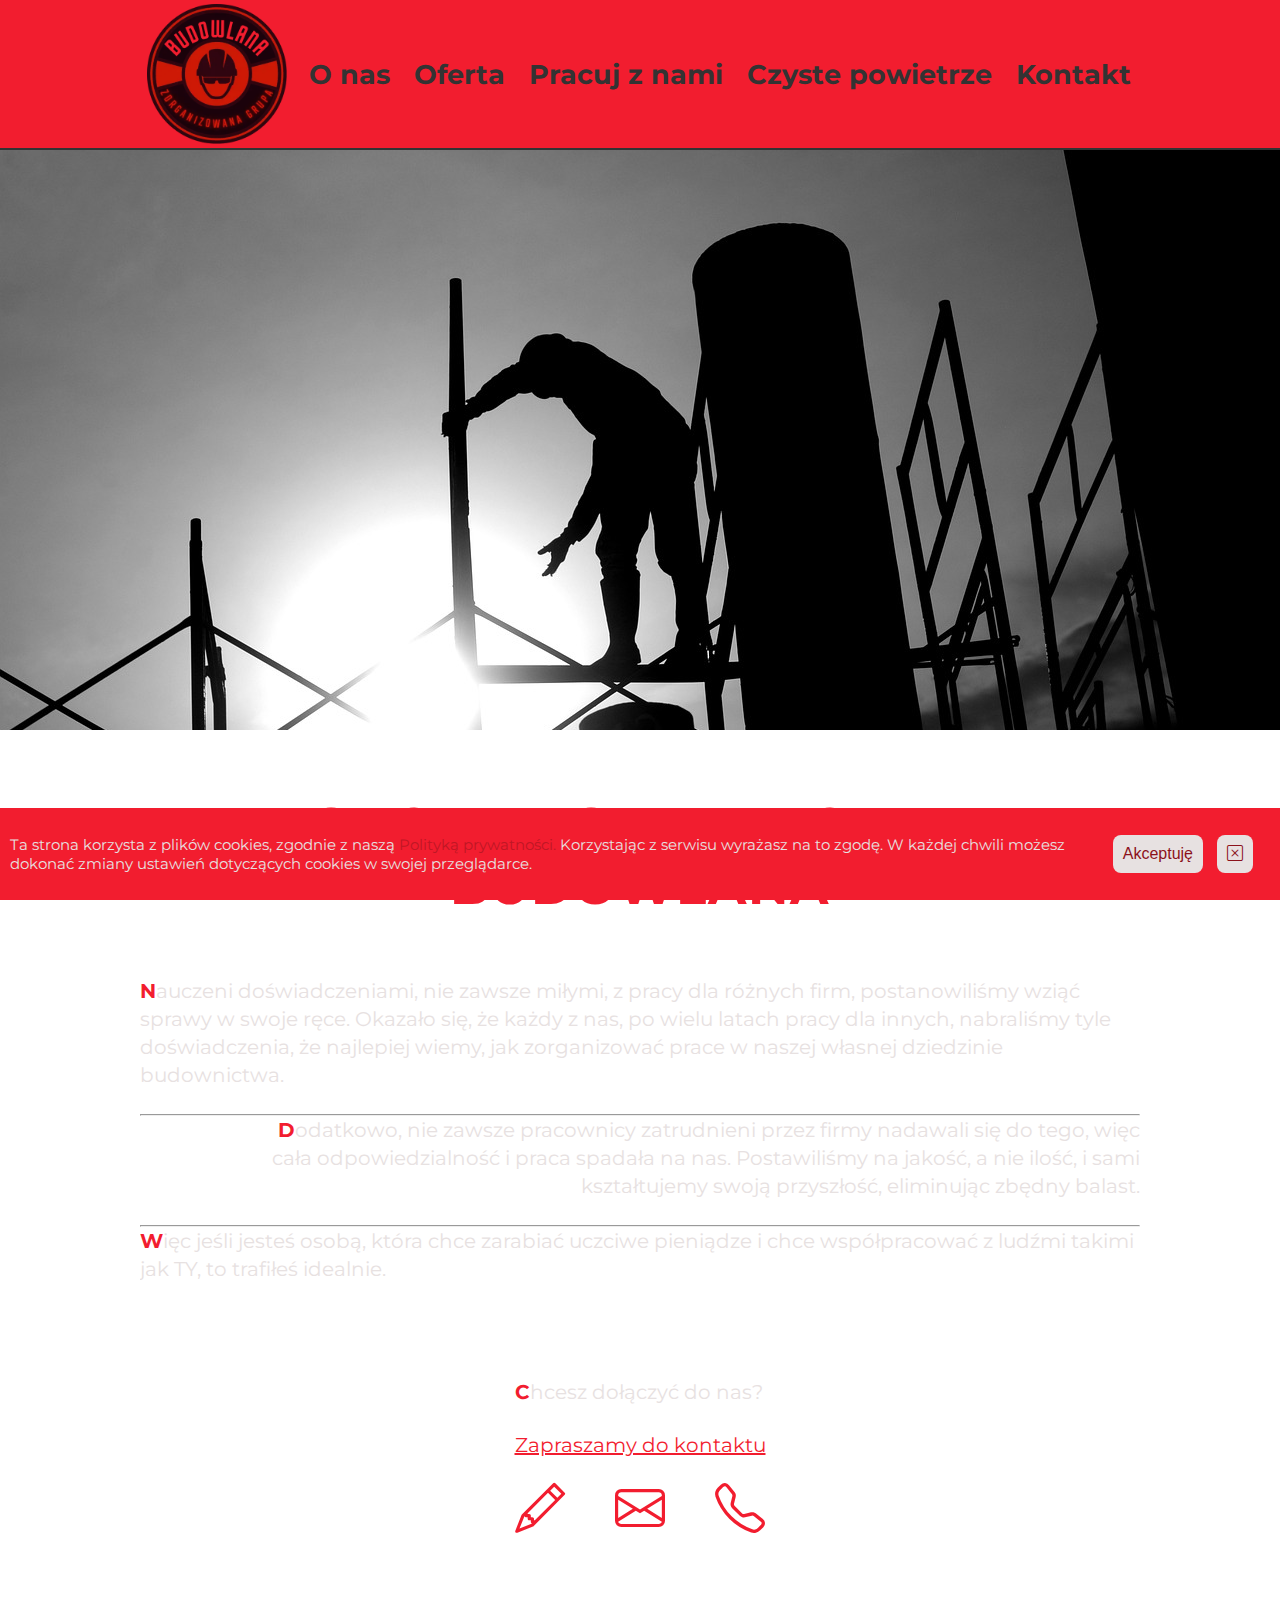
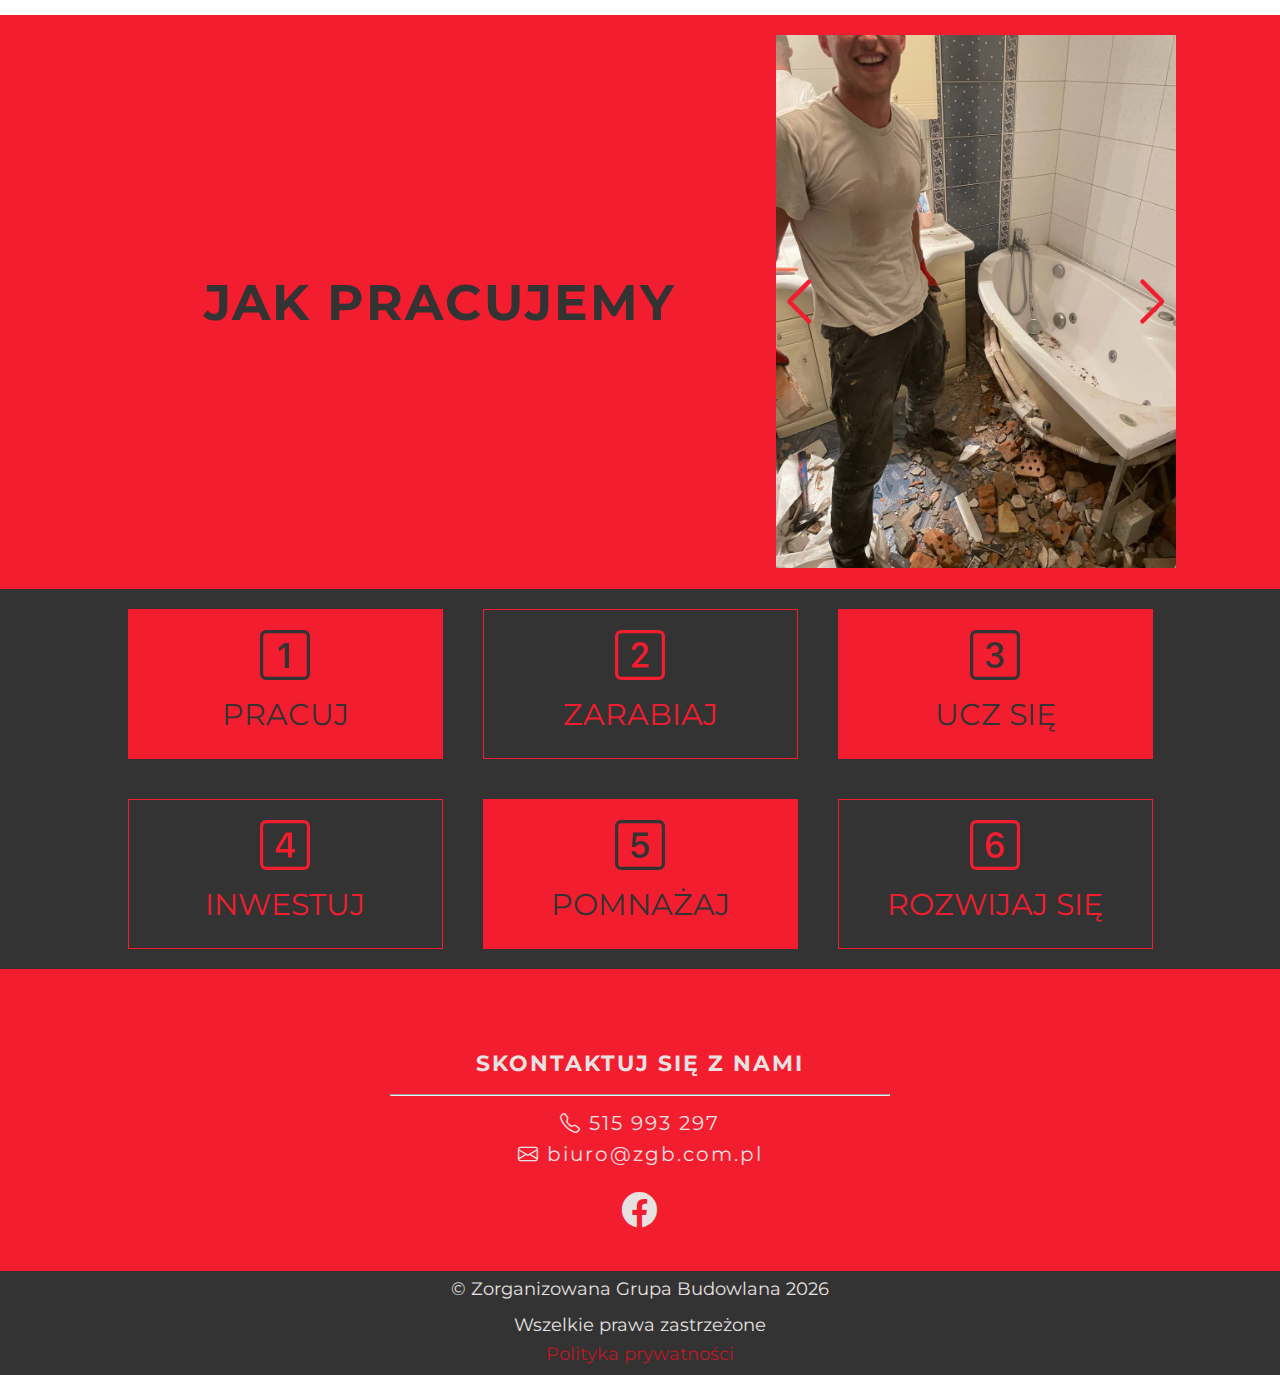
<file: work-with-us.html>
<!DOCTYPE html>
<html lang="pl">

<head>
    <meta charset="UTF-8">
    <meta http-equiv="X-UA-Compatible" content="IE=edge">
    <meta name="viewport" content="width=device-width, initial-scale=1.0">
    <meta name="description"
        content="Profesjonalne usługi budowlane: wykonawstwo elewacji, docieplenia pianą poliuretanową oraz wełną celulozową. Remont domu, hydraulika, audyty energetyczne i Program Czyste Powietrze.">
    <title>Profesjonalne Usługi Budowlane - Elewacje, Docieplenia, Wymiana Okien</title>
    <link rel="shortcut icon" href="img/logo/fav-icon.png" type="image/png">
</head>
<script async src="https://www.googletagmanager.com/gtag/js?id=G-2FEHX1W138"></script>
<script>
    window.dataLayer = window.dataLayer || [];
    function gtag() { dataLayer.push(arguments); }
    gtag('js', new Date());
    gtag('config', 'G-2FEHX1W138');
</script>
<link rel="stylesheet" href="https://cdn.jsdelivr.net/npm/swiper@11/swiper-bundle.min.css" />
<link rel="stylesheet" href="https://cdn.jsdelivr.net/npm/bootstrap-icons@1.10.5/font/bootstrap-icons.css">
<link rel="stylesheet" href="css/index.css">
</head>

<body>
    <nav class="nav nav-mobile">
        <button class="burger-btn" aria-label="Otwórz menu nawigacyjne">
            <i class="bi bi-menu-up"></i>
        </button>
        <div class="nav-mobile__items nav__items">
            <a href="index.html" class="nav-mobile__item">Strona główna</a>
            <a href="index.html#about-us" class="nav-mobile__item">O nas</a>
            <a href="index.html#offer" class="nav-mobile__item">Oferta</a>
            <a href="work-with-us.html" class="nav-mobile__item">Pracuj z nami</a>
            <a href="clean-air.html" class="nav-mobile__item">Czyste powietrze</a>
            <a href="contacts.html" class="nav-mobile__item">Kontakt</a>
        </div>
    </nav>
    <nav class="nav nav-desktop">
        <div class="nav-desktop__menu">
            <a href="index.html"> <img class="nav__logo" src="img/logo/zgb_logo.png" alt="Logo"></a>
            <div class="nav-desktop__items nav__items">
                <a href="index.html#about-us" class="nav-desktop__item">O nas</a>
                <a href="index.html#offer" class="nav-desktop__item">Oferta</a>
                <a href="work-with-us.html" class="nav-desktop__item">Pracuj z nami</a>
                <a href="clean-air.html" class="nav-desktop__item">Czyste powietrze</a>
                <a href="contacts.html" class="nav-desktop__item">Kontakt</a>
            </div>
        </div>
    </nav>
    <main class="main">
        <section class="work-with-us_hero"> </section>
        <section class="work-with-us section-padding section" id="work-with-us">
            <div class="container work-with-us__boxes">
                <section class="work-with-us__box">
                    <h2 class="section-heading work-with-us__box-title">Zorganizowana grupa budowlana
                        <h2 />
                        <div class="work-with-us__box-text">
                            <p>Nauczeni doświadczeniami, nie zawsze miłymi, z pracy dla różnych firm, postanowiliśmy
                                wziąć sprawy w swoje ręce. Okazało się, że każdy z nas, po wielu latach pracy dla
                                innych, nabraliśmy tyle doświadczenia, że najlepiej wiemy, jak zorganizować prace w
                                naszej własnej dziedzinie budownictwa.
                            </p>
                            <hr>
                            <p class="work-with-us__box-text-right">Dodatkowo, nie zawsze pracownicy zatrudnieni przez
                                firmy nadawali się do tego, więc cała odpowiedzialność i praca spadała na nas.
                                Postawiliśmy na jakość, a nie ilość, i sami kształtujemy swoją przyszłość, eliminując
                                zbędny balast.

                            </p>
                            <hr>
                            <p>Więc jeśli jesteś osobą, która chce zarabiać uczciwe pieniądze i chce współpracować z
                                ludźmi takimi jak TY, to trafiłeś idealnie.</p>
                        </div>
                </section>
                <section class="work-with-us__box-contact">
                    <div class="work-with-us__box-text">
                        <p>
                            Chcesz dołączyć do nas?
                        </p>
                        <a href="contacts.html">Zapraszamy do kontaktu</a>
                    </div>
                    <ul class="work-with-us__box-contact-icons">
                        <li class="work-with-us__box-contact-icon"><a href="contacts.html#contact"><i
                                    class="bi bi-pencil"></i></a></li>
                        <li class="work-with-us__box-contact-icon"><a href="mailto:biuro@zgb.com.pl"><i
                                    class="bi bi-envelope"></i></a></li>
                        <li class="work-with-us__box-contact-icon"><a href="tel:515993297"><i
                                    class="bi bi-telephone"></i></a></li>
                    </ul>
                </section>
            </div>
        </section>

        <section class="work-with-us__swiper">
            <h2 class="section-heading work-with-us__swiper-title">Jak pracujemy
                <h2 />
                <div class="container swiper">
                    <div class="swiper-wrapper">
                        <div class="swiper-slide"><img src="img/work-with-us/photo_4.jpg" alt="zdjęcie z budowy">
                        </div>
                        <div class="swiper-slide"><img src="img/work-with-us/photo_7.webp" alt="zdjęcie z budowy">
                        </div>
                        <div class="swiper-slide"><img src="img/work-with-us/photo_6.jpg" alt="zdjęcie z budowy">
                        </div>
                        <div class="swiper-slide"><img src="img/work-with-us/photo_8.webp" alt="zdjęcie z budowy">
                        </div>
                        <div class="swiper-slide"><img src="img/work-with-us/photo_9.webp" alt="zdjęcie z budowy">
                        </div>
                        <div class="swiper-slide"><img src="img/work-with-us/photo_10.webp" alt="zdjęcie z budowy">
                        </div>
                        <div class="swiper-slide"><img src="img/work-with-us/photo_11.webp" alt="zdjęcie z budowy">
                        </div>
                        <div class="swiper-slide"><img src="img/work-with-us/photo_12.webp" alt="zdjęcie z budowy">
                        </div>
                        <div class="swiper-slide"><img src="img/work-with-us/photo_3.webp" alt="zdjęcie z budowy">
                        </div>
                        <div class="swiper-slide"><img src="img/work-with-us/photo_1.webp" alt="zdjęcie z budowy">
                        </div>
                        <div class="swiper-slide"><img src="img/work-with-us/photo_5.jpg" alt="zdjęcie z budowy">
                        </div>
                        <div class="swiper-slide"><img src="img/work-with-us/photo_2.webp" alt="zdjęcie z budowy">
                        </div>
                    </div>
                    <div class="swiper-button swiper-button-prev"></div>
                    <div class="swiper-button swiper-button-next"></div>
                </div>
        </section>
        <section class="work-with-us__box-section">
            <div class="container work-with-us__box-items">
                <div class="work-with-us__item">
                    <i class="bi bi-1-square"></i>
                    <h3 class="work-with-us__title">Pracuj</h3>
                </div>
                <div class="work-with-us__item">
                    <i class="bi bi-2-square"></i>
                    <h3 class="work-with-us__title">Zarabiaj</h3>
                </div>
                <div class="work-with-us__item">
                    <i class="bi bi-3-square"></i>
                    <h3 class="work-with-us__title">Ucz się</h3>
                </div>
                <div class="work-with-us__item">
                    <i class="bi bi-4-square"></i>
                    <h3 class="work-with-us__title">Inwestuj</h3>
                </div>
                <div class="work-with-us__item">
                    <i class="bi bi-5-square"></i>
                    <h3 class="work-with-us__title">Pomnażaj</h3>
                </div>
                <div class="work-with-us__item">
                    <i class="bi bi-6-square"></i>
                    <h3 class="work-with-us__title">Rozwijaj się</h3>
                </div>
            </div>
        </section>
    </main>

    <footer class="footer">
        <div class="section">
            <div class="footer__boxes">
                <div class="footer__box">
                    <p class="footer__bottom-text"></p>
                </div>
                <div class="footer__box">
                    <h3 class="footer__box-title">Skontaktuj się z nami</h3>
                    <hr>
                    <ul class="footer__box-list">
                        <li class="footer__box-list-item">
                            <a href="tel:515993297"><i class="bi bi-telephone"></i> 515 993 297</a>
                        </li>
                        <li class="footer__box-list-item">
                            <a href="mailto:biuro@zgb.com.pl"><i class="bi bi-envelope"></i>
                                biuro@zgb.com.pl</a>
                        </li>

                    </ul>
                    <div class="footer__box-social">
                        <a href="ga/profile.php?id=61561750898383" target="_blank" class="footer__box-link"><i
                                class="bi bi-facebook"></i></i></a>
                    </div>
                </div>
            </div>
        </div>
        <div class="footer__bottom-box">
            <p class="footer__bottom-text"> &copy; Zorganizowana Grupa Budowlana <span class="footer__year"></span> </p>
            <p class="footer__bottom-text">Wszelkie prawa zastrzeżone</p>
            <a href="privacy-policy.html" class="footer__privacy-policy">Polityka prywatności</a>
        </div>
    </footer>
    <div class="privacy-message">
        <p class="privacy-message_text">Ta strona korzysta z plików cookies, zgodnie z naszą <a
                href="privacy-policy.html" class="footer__privacy-policy">Polityką prywatności.</a> Korzystając
            z
            serwisu wyrażasz na to zgodę.
            W każdej chwili możesz dokonać zmiany ustawień dotyczących cookies w swojej przeglądarce.</p>
        <div class="privacy-message__button-box"> <button class="privacy-message__button"
                aria-label="Zaakceptuj wiadomość o prywatności danych">Akceptuję</button>
            <button class="privacy-message__icon" aria-label="Zamknij wiadomość o prywatności danych"><i
                    class="bi bi-x-square"></i></button>
        </div>
    </div>
    </main>


    <script src="https://cdn.jsdelivr.net/npm/swiper@11/swiper-bundle.min.js"></script>
    <script src="js/nav.js"></script>
    <script src="js/footer-year.js"></script>
    <script src="js/privacy-message.js"></script>
    <script src="js/swiper.js"></script>
</body>

</html>
</file>
<file: css/index.css>
@import url(common.css);
@import url(contacts-page.css);
@import url(animation.css);
@import url(nav.css);
@import url(header.css);
@import url(about-us.css);
@import url(hero.css);
@import url(offer.css);
@import url(gallery.css);
@import url(contact-form.css);
@import url(footer.css);
@import url(clean-air-page.css);
@import url(work-with-us-page.css);
@import url(privacy-policy-page.css);
</file>
